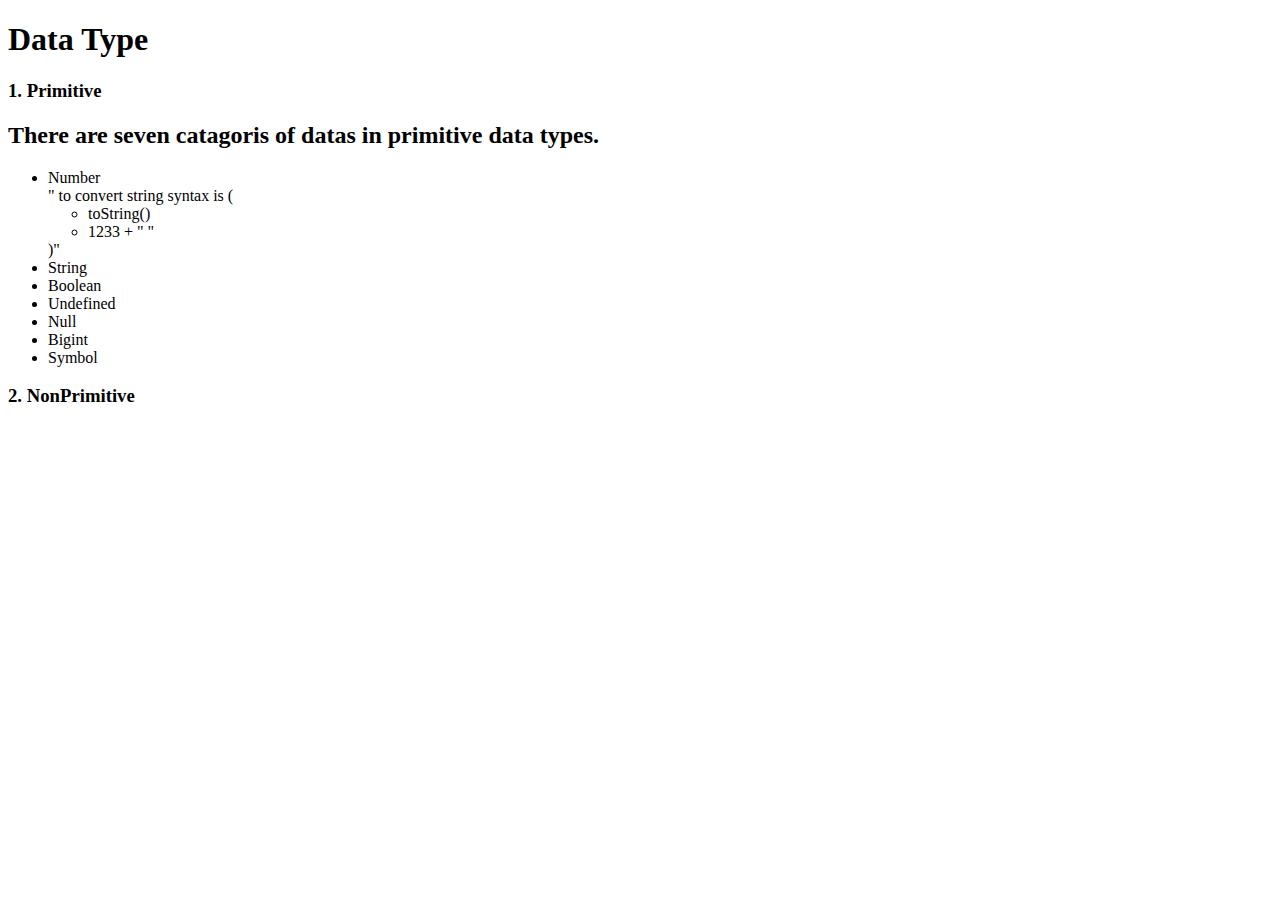
<file: basics of jsvsScript/datatype/index.html>
<!DOCTYPE html>
<html lang="en">
<head>
    <meta charset="UTF-8">
    <meta name="viewport" content="width=device-width, initial-scale=1.0">
    <title>Document</title>
</head>
<body>
    <h1>Data Type</h1>
    <h3>1. Primitive</h3>

    <div>
        <h2>There are seven catagoris of datas in primitive data types.</h2>
        <ul>
            <li>Number <br> " to convert string syntax is ( <ul>
        <li>toString()</li>
        <li>1233 + " "</li>
            </ul> )"</li>
            <li>String</li>
            <li>Boolean</li>
            <li>Undefined</li>
            <li>Null</li>
            <li>Bigint</li>
            <li>Symbol</li>
        </ul>
    </div>

    <h3>2. NonPrimitive</h3>
</body>
</html>
</file>
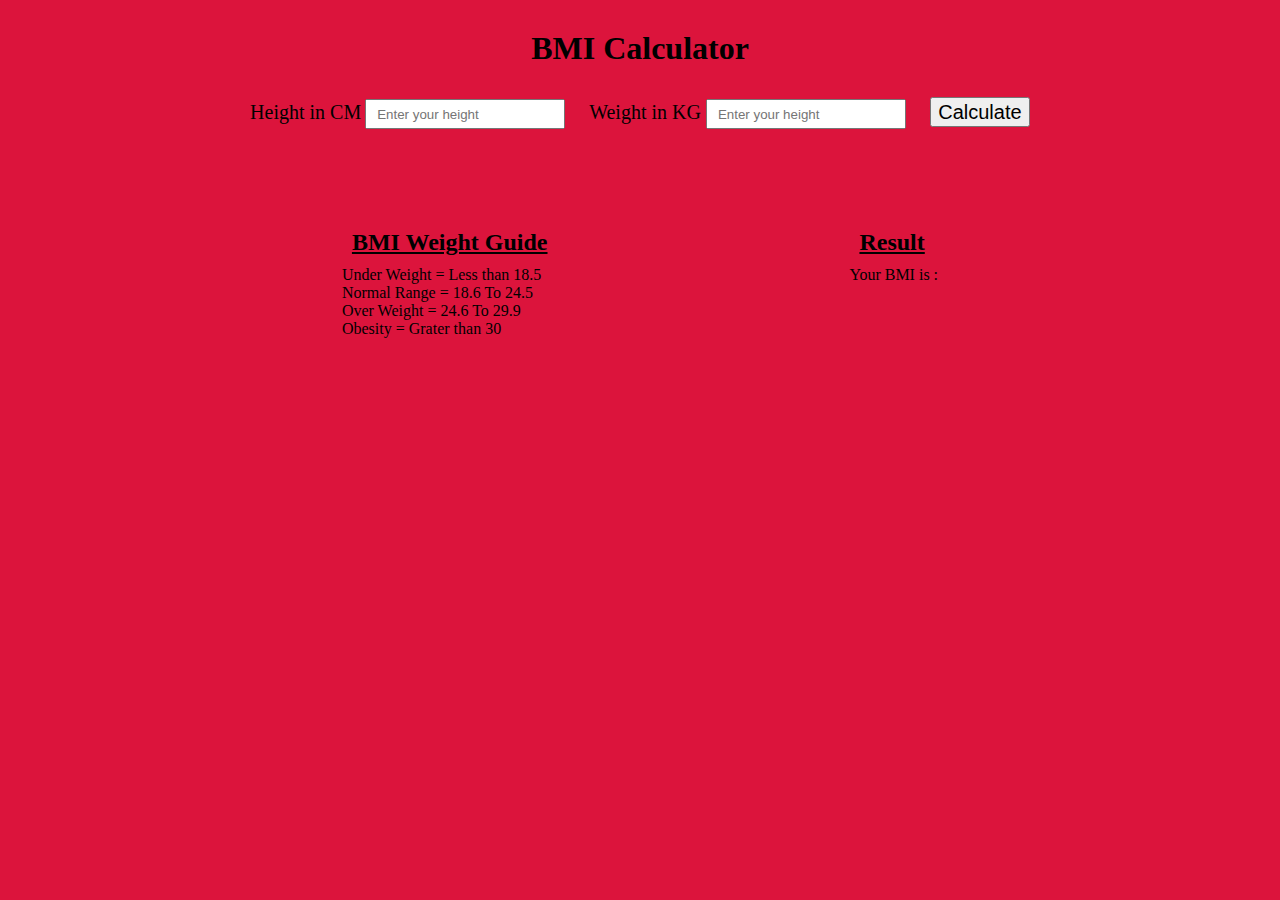
<file: practice-project/project2/index.html>
<!DOCTYPE html>
<html lang="en">
<head>
    <meta charset="UTF-8">
    <meta name="viewport" content="width=device-width, initial-scale=1.0">
    <title>BMI Calculator</title>
    <link rel="stylesheet" href="style.css">
</head>
<body>
    
    <h1>BMI Calculator</h1>
    <div class="form">
        <form action="">
            <label for="height">Height in CM</label>
            <input type="text" id="height" placeholder="Enter your height">
            <label for="weight">Weight in KG </label>
            <input type="text" id="weight" placeholder="Enter your height">
            <button type="submit">Calculate</button>
        </form> 

        <span id="err"></span>
    </div>

    <div class="guide">
        <div class="gide">
            <h2>BMI Weight Guide</h2>
            <p>Under Weight = Less than <span>18.5</span></p>
            <p>Normal Range = 18.6 To <span>24.5</span></p>
            <p>Over Weight = 24.6 To <span> 29.9</span></p>
            <p>Obesity = Grater than <span> 30</span></p>
        </div>
        <div class="rasult">
            <h2>Result</h2>

            <p>Your BMI is : <span class="bmi"></span></p>
            <span id="index"></span>

        </div>
        
    </div>
  


    <script src="script.js"></script>
</body>
</html>
</file>
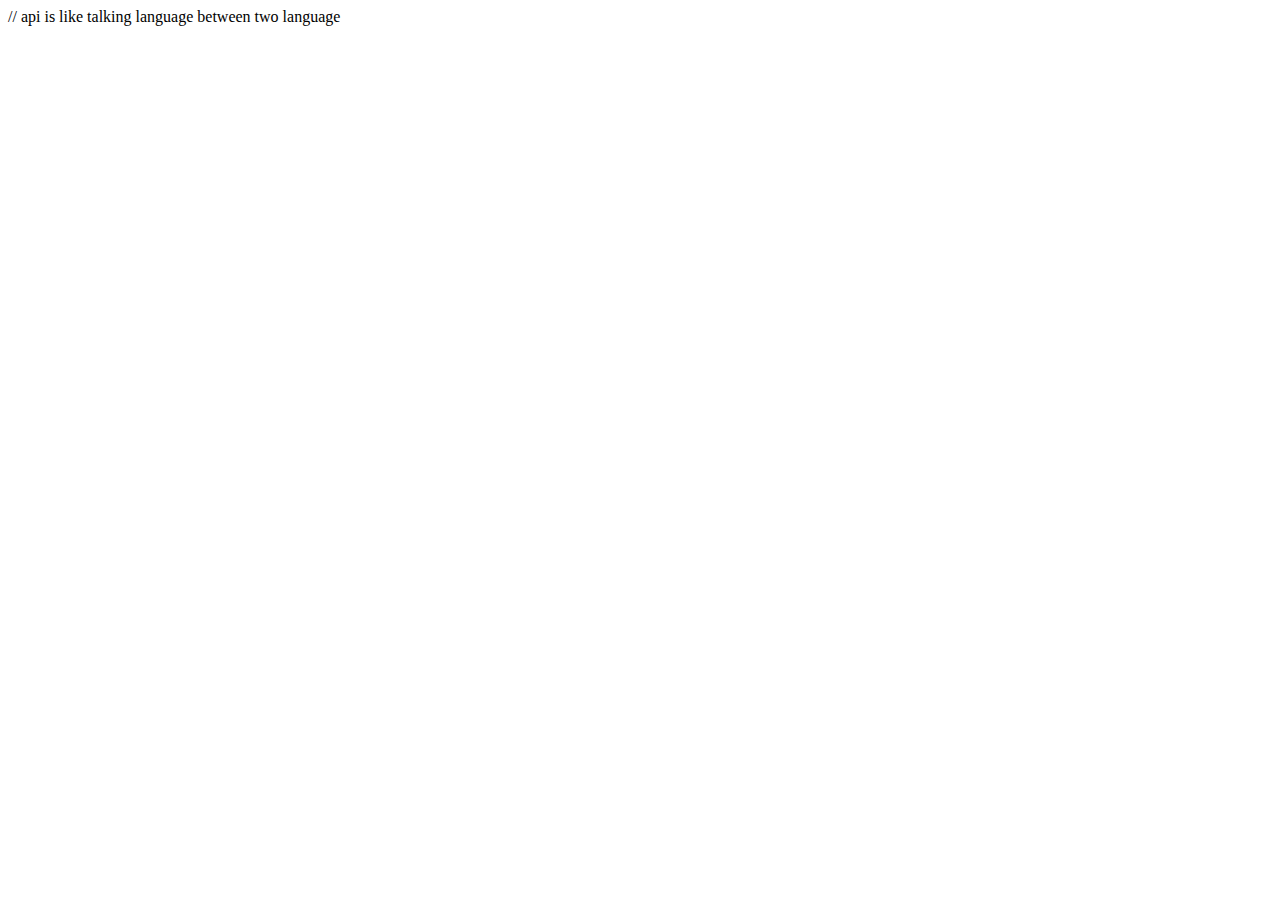
<file: API/apirequest.html>
// api is like talking language between two language

<!DOCTYPE html>
<html lang="en">

<head>
    <meta charset="UTF-8">
    <meta name="viewport" content="width=device-width, initial-scale=1.0">
    <title>Document</title>
</head>

<body>



    <script>
        const requestUrl = "https://api.github.com/users/hiteshchoudhary";
        const xhr = new XMLHttpRequest();
        xhr.open("GET", requestUrl)
        xhr.onreadystatechange = function () {
            console.log(xhr.readyState);
            const data = JSON.parse(this.responceText);
            if (xhr.readyState === 4) {
                console.log(typeof data);
            }
        }
        xhr.send()
    </script>
</body>

</html>
</file>
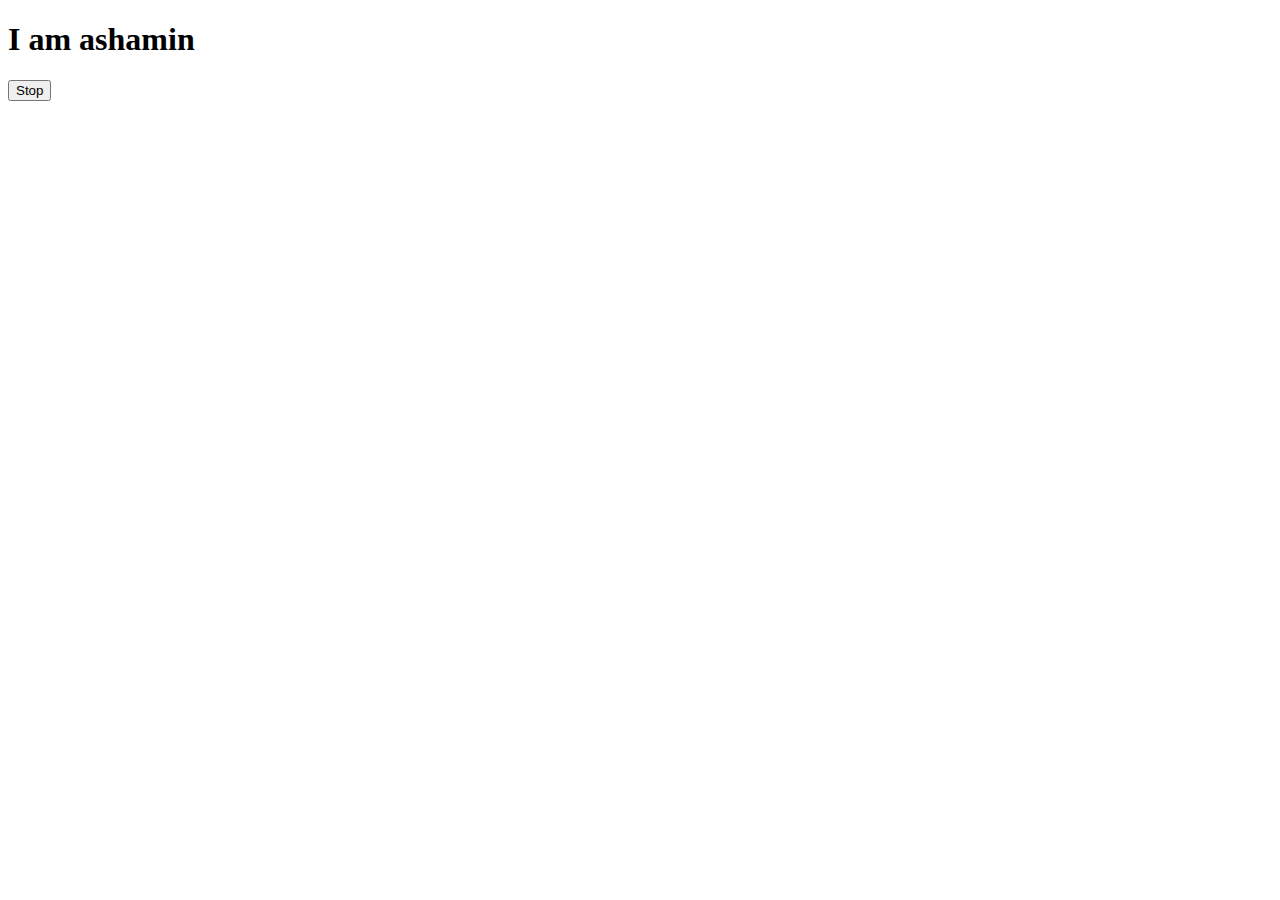
<file: async-mp/async.html>
<!DOCTYPE html>
<html lang="en">
<head>
    <meta charset="UTF-8">
    <meta name="viewport" content="width=device-width, initial-scale=1.0">
    <title>Async</title>
</head>
<body>
    <h1>I am ashamin</h1>
    <button id="stop">Stop</button>



    <script src="async.js"></script>
</body>
</html>
</file>
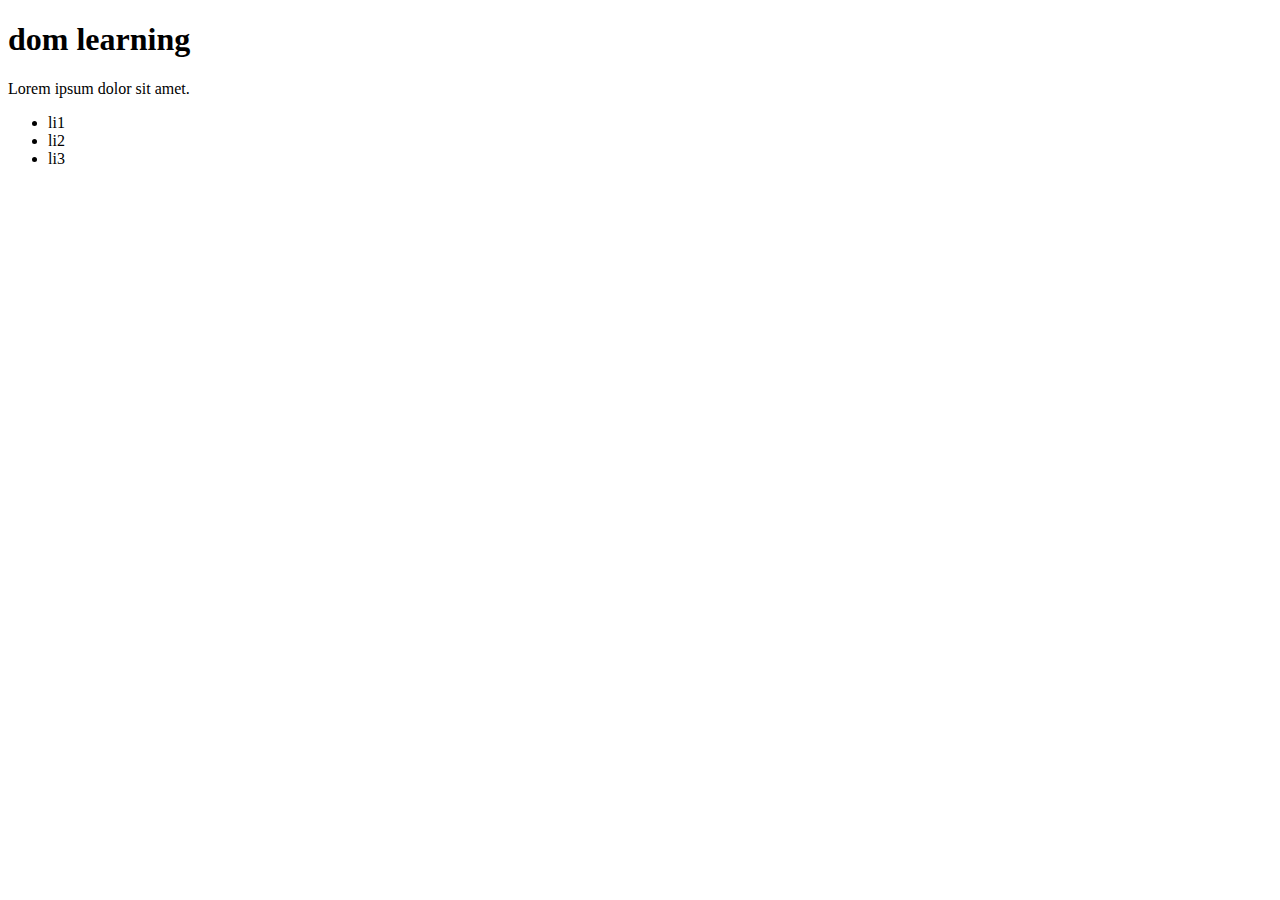
<file: dom/dom.html>
<!DOCTYPE html>
<html lang="en">
<head>
    <meta charset="UTF-8">
    <title>Dom</title>

</head>
<body>
        <div class="bg-black">
            <h1 class="heading" id="title">dom learning</h1>
            <p>Lorem ipsum dolor sit amet.</p>
        </div>
        <ul>
            <li>li1</li>
            <li>li2</li>
            <li>li3</li>
        </ul>
</body>
</html>
</file>
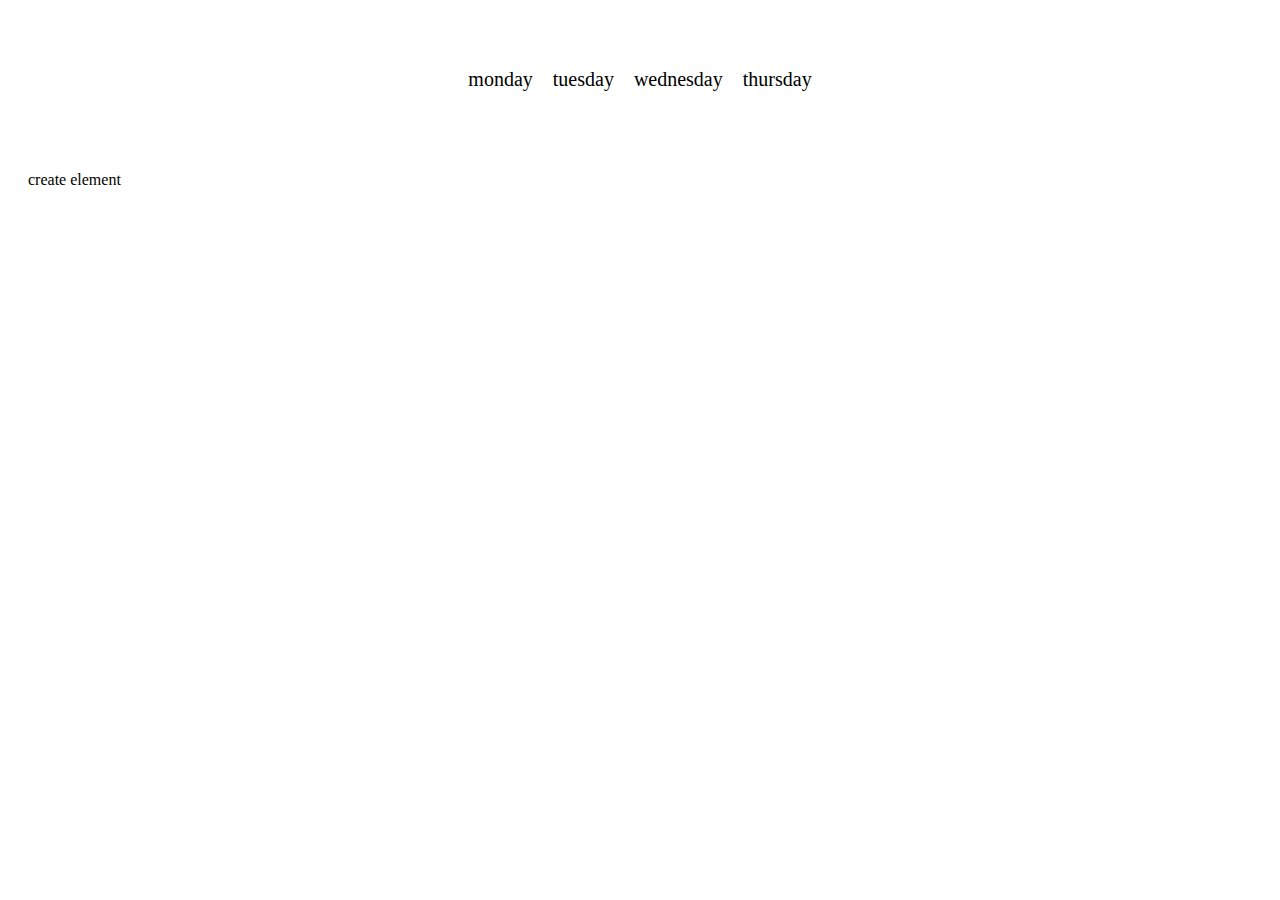
<file: dom/domcreateelement.html>
<!DOCTYPE html>
<html lang="en">
<head>
    <meta charset="UTF-8">
    <meta name="viewport" content="width=device-width, initial-scale=1.0">
    <title>Dom</title>

    <style>
        .parent{
            padding: 50px;
            display: flex;
            justify-content: center;
            align-items: center;
        }
        .day{
            padding: 10px;
            font-size: 20px;
        }
    </style>
</head>
<body>
    <div class="parent">
        <div class="day">monday</div>
        <div class="day">tuesday</div>
        <div class="day">wednesday</div>
        <div class="day">thursday</div>
    </div>

    <script>
        const parent = document.querySelector(".parent")
        // console.log(parent.children[1].innerHTML);

        // for (let i = 0; i < parent.children.length; i++) {
        //     console.log(parent.children[i].innerHTML);
            
        // }

        const dayOne = document.querySelector(".day")
        // console.log(dayOne);
        // console.log(dayOne.parentElement);
        // console.log(dayOne.nextElementSibling.innerHTML);
        // console.log("nodes:", parent.childNodes);


        //create node

        const div = document.createElement('div')
        div.className = "main";
        div.id = Math.floor(Math.random()*10+1)
        div.setAttribute("title", "gentep")
        div.style.backgroundColor = "crimpson"
        div.style.padding = "20px"
        div.innerText = "create element"
        console.log(div);
        document.body.appendChild(div)

    </script>
</body>
</html>
</file>
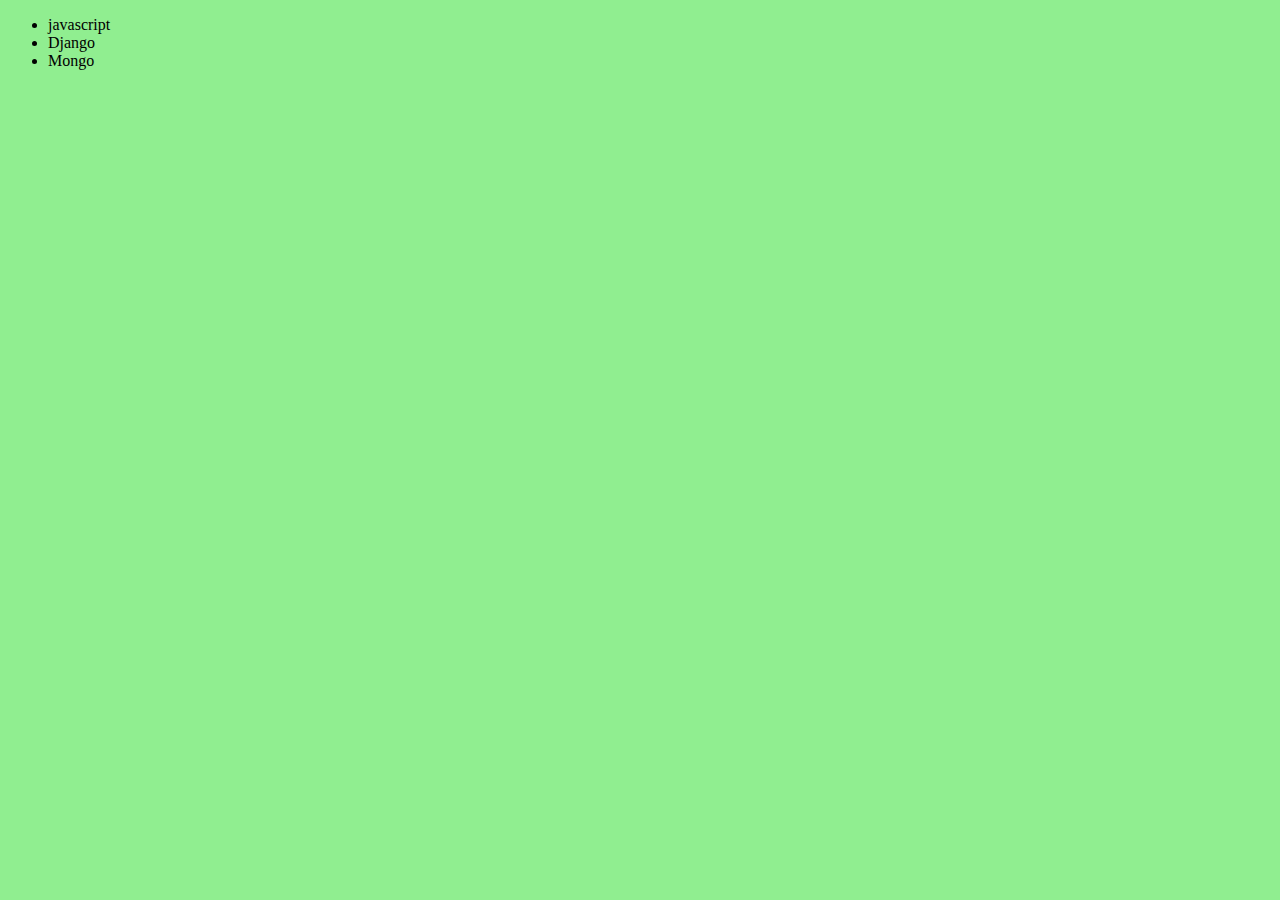
<file: dom/edit&remove.html>
<!DOCTYPE html>
<html lang="en">
<head>
    <meta charset="UTF-8">
    <meta name="viewport" content="width=, initial-scale=1.0">
    <title>Document</title>
</head>
<body>
    <ul class="items">
        <li>javascript</li>
        
    </ul>


    <script src="dom.js"></script>
</body>
</html>
</file>
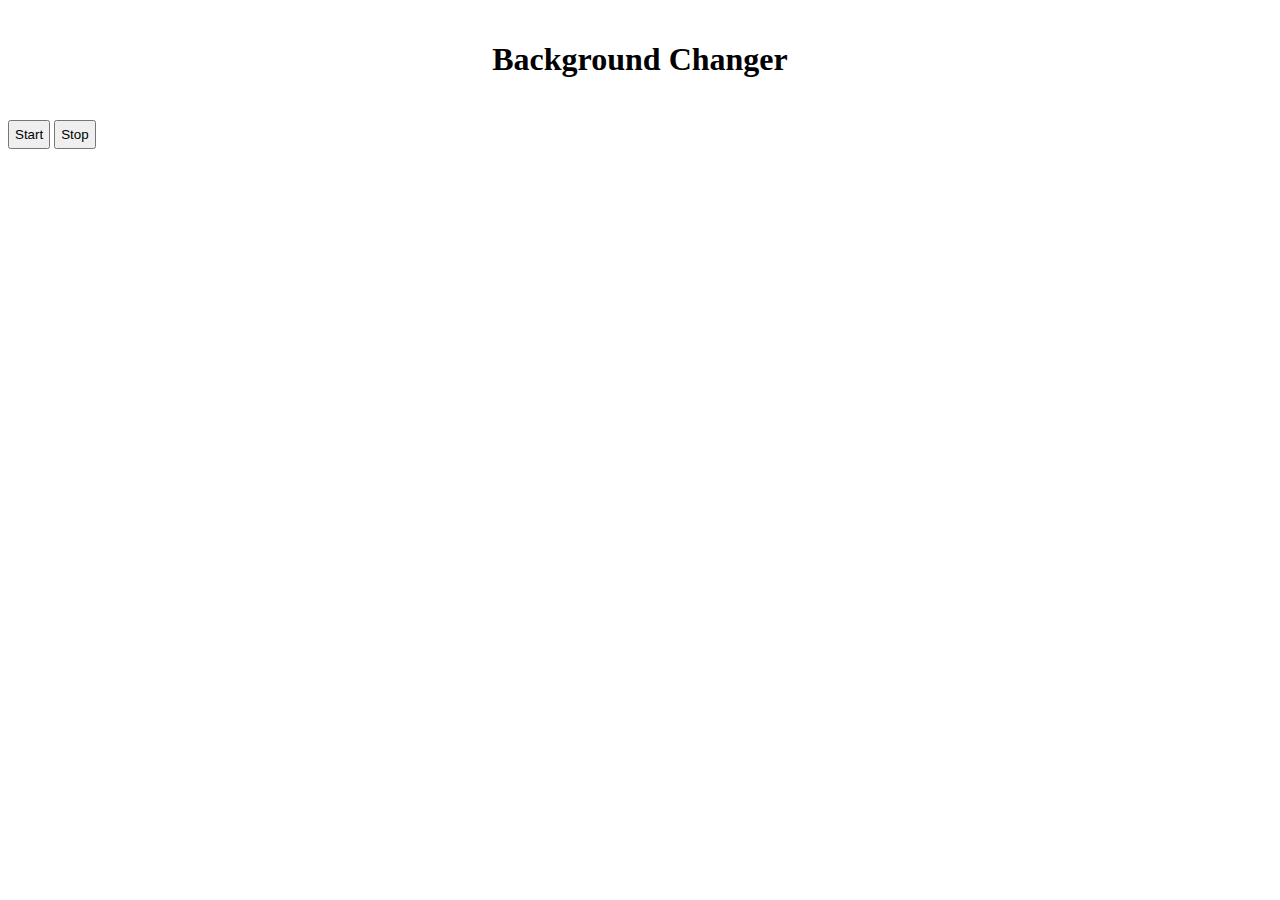
<file: async-mp/practicep2/pp.html>
<!DOCTYPE html>
<html lang="en">
<head>
    <meta charset="UTF-8">
    <meta name="viewport" content="width=device-width, initial-scale=1.0">
    <title>Practice project with asyncronus javaScript</title>
</head>
<body>
    
    <h1 style="text-align: center; padding: 20px;">Background Changer</h1>
    <div id="hexcode" style="text-align: center;"></div>
    <button style="padding: 5px; margin:auto; text-align: center;" id="start">Start</button>
    <button style="padding: 5px; margin:auto; text-align: center;" id="stop">Stop</button>



    <script src="pp.js"></script>
</body>
</html>
</file>
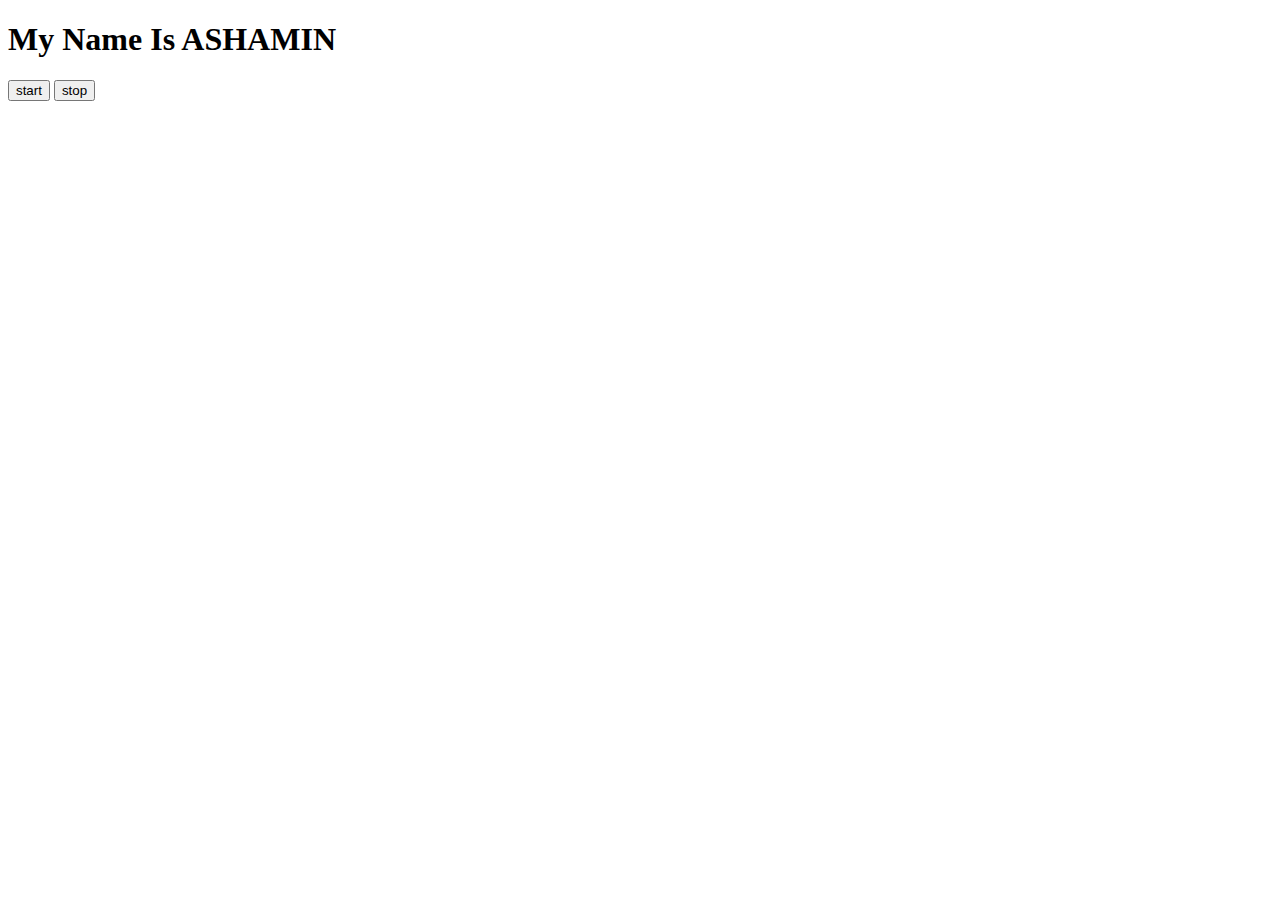
<file: async-mp/practiceProject/p.html>
<!DOCTYPE html>
<html lang="en">
<head>
    <meta charset="UTF-8">
    <meta name="viewport" content="width=device-width, initial-scale=1.0">
    <title>Document</title>
</head>
<body>

    <h1>My Name Is ASHAMIN</h1>
    <button id="start">start</button>
    <button id="stop">stop</button>




    <script src="p.js"></script>
</body>
</html>
</file>
<file: practice-project/project2/style.css>
*{
    margin: 0;
    padding: 0;
    box-sizing: border-box;
}

html,body{
    height: 100vh;
    width: 100vw;
    background-color: crimson;
}

h1{
    text-align: center;
    padding: 30px;
}

.form{
    display: flex;
    flex-direction: column;
    justify-content: center;
    align-items: center;

}

form{
    text-align: center;
}

input{
    margin-right: 20px;
    padding: 0 10px;
    width: 200px;
    height: 30px;
}

label{
    font-size: 20px;
    border: transparent;
}

button{
    width: 100px;
    height: 30px;
    font-size: 20px;
}

#err{
    padding: 20px;
}
.guide{
    display: flex;
    justify-content: space-evenly;
    margin: 50px;
}

.guide h2{
    text-decoration: underline;
    padding: 10px;
}
</file>
